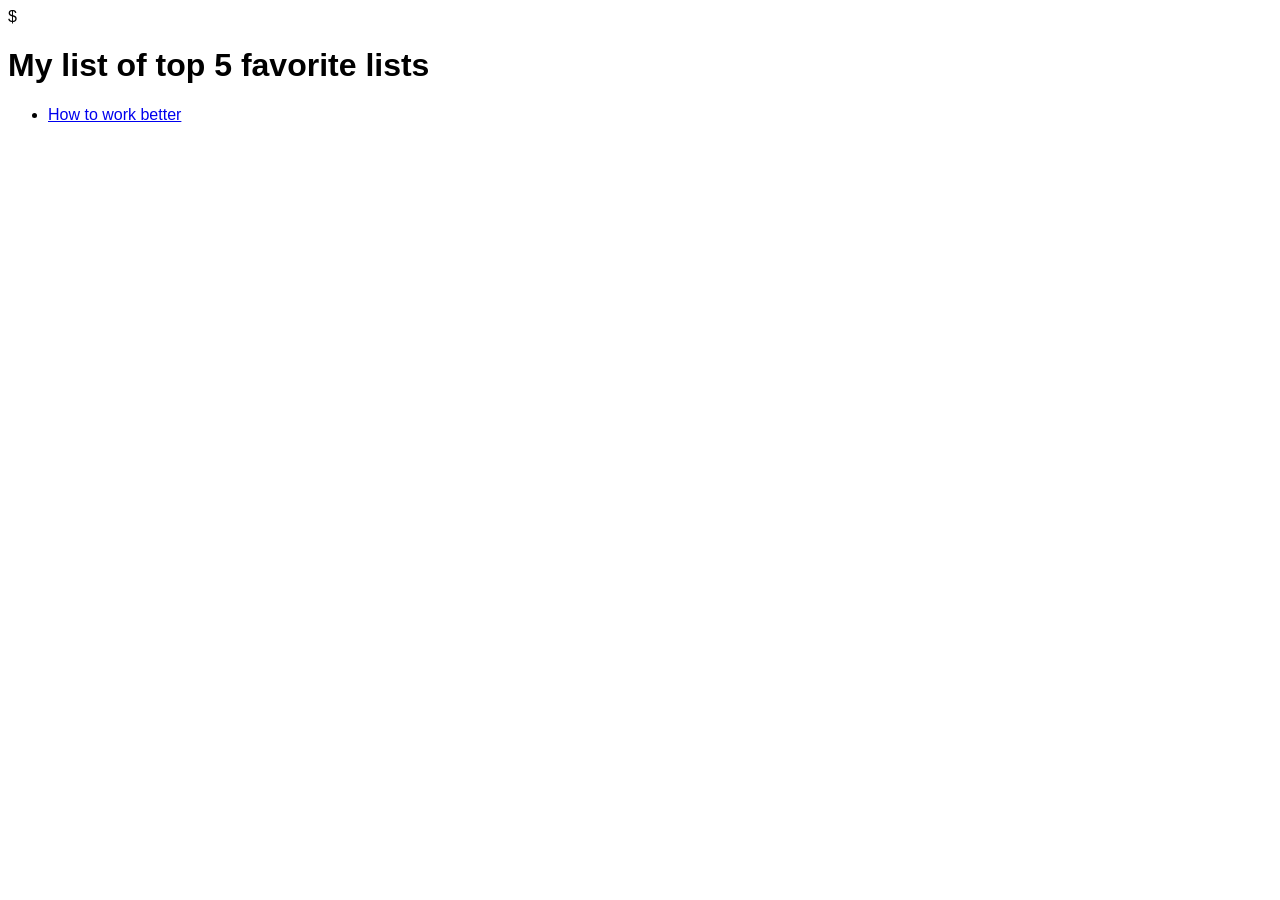
<file: index.html>
<!DOCTYPE html>
<html lang="en">

<head>
    <meta charset="UTF-8">
    <meta name="viewport" content="width=device-width, initial-scale=1.0">
    <title>Document</title>$
    <link rel="stylesheet" href="style.css">
    <link rel="stylesheet" href="cooper-font/cooper-font.css">
    <style>
        body {
            font-family: "cooper-font", sans-serif;
        }
    </style>
</head>

<body>
    <h1>My list of top 5 favorite lists</h1>

    <ul>
        <li><a href="How-to-wotrk-better.html">How to work better</a></li>
    </ul>
</body>

</html>
</file>
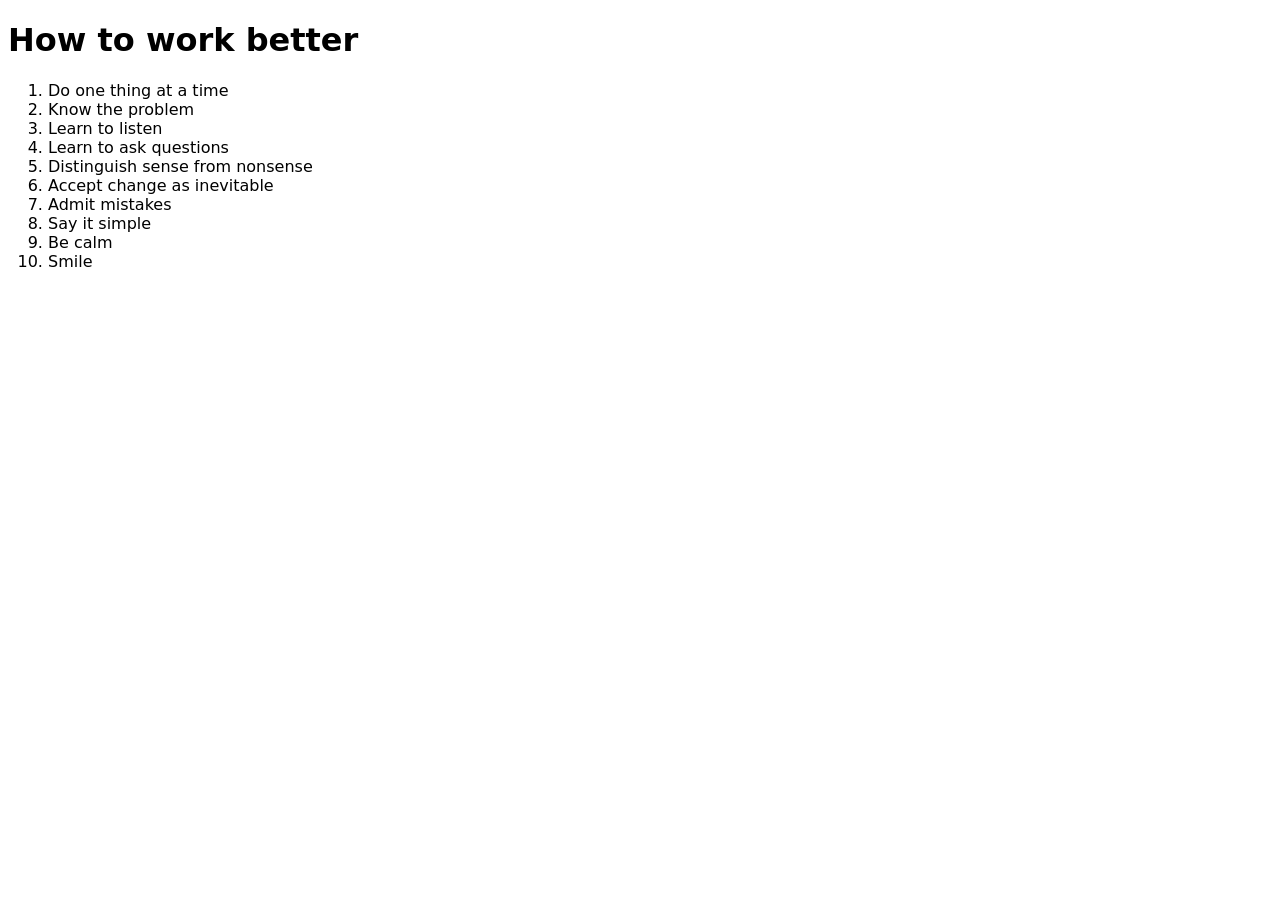
<file: How-to-wotrk-better.html>
<!DOCTYPE html>
<html lang="en">

<head>
    <meta charset="UTF-8">
    <meta name="viewport" content="width=device-width, initial-scale=1.0">
    <title>How to work better</title>
</head>
<link rel="stylesheet" href="style.css">

<body>
    <h1>How to work better</h1>
    <ol>
        <li>Do one thing at a time</li>
        <li>Know the problem</li>
        <li>Learn to listen</li>
        <li>Learn to ask questions</li>
        <li>Distinguish sense from nonsense</li>
        <li>Accept change as inevitable</li>
        <li>Admit mistakes</li>
        <li>Say it simple</li>
        <li>Be calm</li>
        <li>Smile</li>
    </ol>
    <!--<ul>
        <li>Haribo</li>
        <li>Chips</li>
        <li>Vodka</li>
    </ul>

    <ol>
        <li>Bestester</li>
        <li>Best</li>
        <li>yeahhhhhhx</li>
    </ol>-->
</body>

</html>
</file>
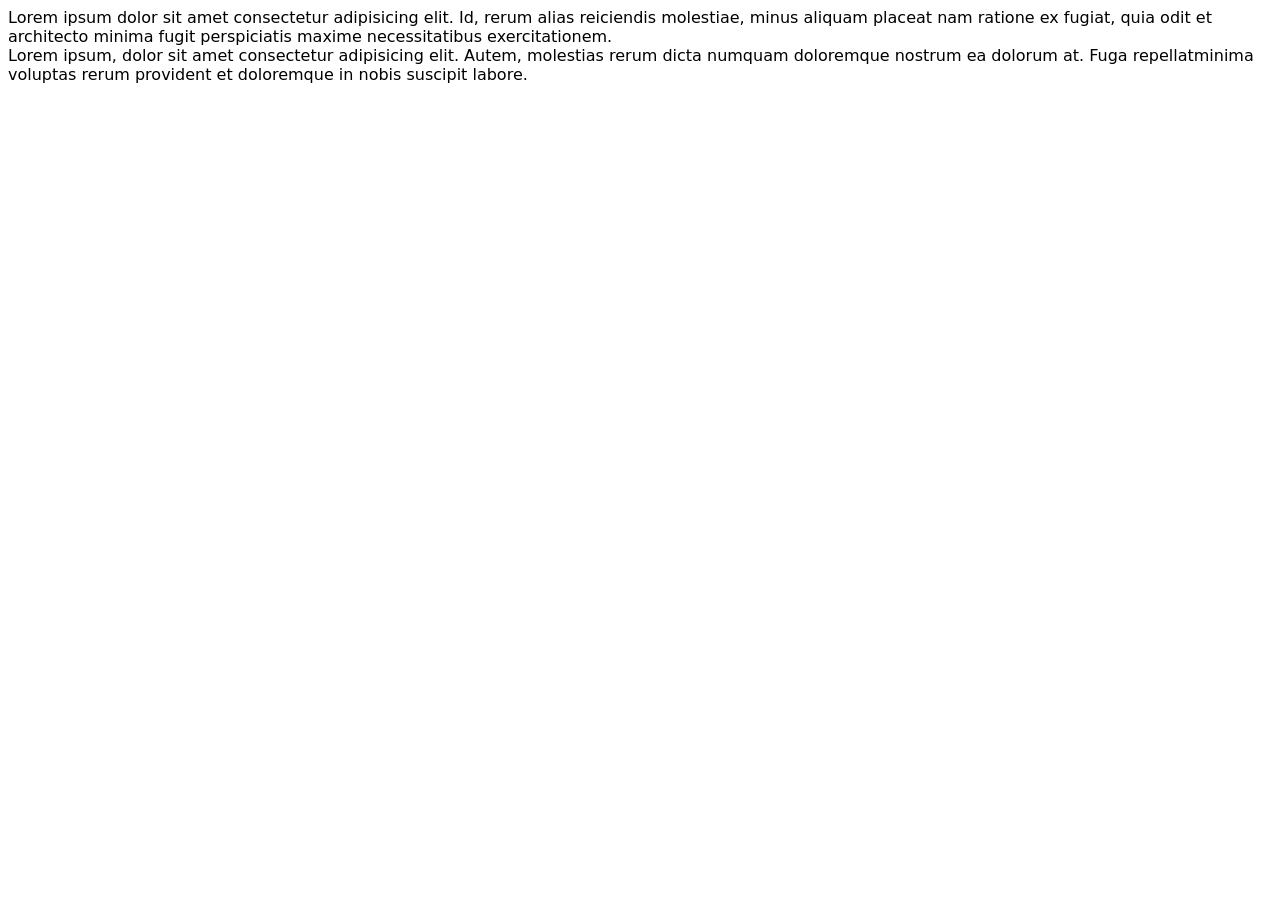
<file: responsive-essai.html>
<!DOCTYPE html>
<html lang="en">

<head>
    <meta charset="UTF-8">
    <meta name="viewport" content="width=device-width, initial-scale=1.0">
    <title>Document</title>
    <style>
        body {
            font-family: system-ui;
        }
/*
        /* mobile first */
        /*@media (min-width: 640px) {
            .row {
                display: flex;
                gap: 1rem;
            }*/
/*
        .row>* {
            flex: 1
        }*/
        */


        @media(min-width: 666px) {
            body {
                background: pink;
            }
        }

        @media (max-width: 500px) {
            div {
                color: magenta;
            }
        }
    </style>
</head>

<body>
    <div class="row">
        <div>Lorem ipsum dolor sit amet consectetur adipisicing elit. Id, rerum alias reiciendis molestiae, minus
            aliquam placeat nam ratione ex fugiat, quia odit et architecto minima fugit perspiciatis maxime
            necessitatibus exercitationem.</div>
        <div>Lorem ipsum, dolor sit amet consectetur adipisicing elit. Autem, molestias rerum dicta numquam doloremque
            nostrum ea dolorum at. Fuga repellatminima voluptas rerum provident et doloremque in nobis suscipit labore.
        </div>

    </div>
</body>

</html>
</file>
<file: style.css>
body{ 
    font-family: system-ui;
}

.grid-boxes{ 
    display: grid;
    grid-template-columns:
    repeat(
        auto-fill,
        minmax(
            min(15rem,100%),1fr
        )
    )
    ;
}
</file>
<file: cooper-font/cooper-font.css>
@font-face{ font-family: "cooper-font"; font-weight: 200; font-style: normal; src:url ("CooperHewitt-Thin.woff");}
@font-face{ font-family: "cooper-font"; font-weight: 200; font-style: italic; src:url ("CooperHewitt-ThinItalic.woff");}

@font-face{ font-family: "cooper-font"; font-weight: 300; font-style: normal; src:url ("CooperHewitt-Light.woff");}
@font-face{ font-family: "cooper-font"; font-weight: 300; font-style: italic; src:url ("CooperHewitt-LightItalic.woff");}

@font-face{ font-family: "cooper-font"; font-weight: 400; font-style: normal; src:url ("CooperHewitt-Book.woff");}
@font-face{ font-family: "cooper-font"; font-weight: 400; font-style: italic; src:url ("CooperHewitt-BookItalic.woff");}


@font-face{ font-family: "cooper-font"; font-weight: 500; font-style: normal; src:url ("CooperHewitt-Medium.woff");}
@font-face{ font-family: "cooper-font"; font-weight: 500; font-style: italic; src:url ("CooperHewitt-MediumItalic.woff");}

@font-face{ font-family: "cooper-font"; font-weight: 600; font-style: normal; src:url ("CooperHewitt-Semibold.woff");}
@font-face{ font-family: "cooper-font"; font-weight: 600; font-style: italic; src:url ("CooperHewitt-SemiboldItalic.woff");}


@font-face{ font-family: "cooper-font"; font-weight: 700; font-style: normal; src:url ("CooperHewitt-Bold.woff");}
@font-face{ font-family: "cooper-font"; font-weight: 700; font-style: italic; src:url ("CooperHewitt-BoldItalic.woff");}

@font-face{ font-family: "cooper-font"; font-weight: 800; font-style: normal; src:url ("CooperHewitt-Heavy.woff");}
@font-face{ font-family: "cooper-font"; font-weight: 800; font-style: italic; src:url ("CooperHewitt-HeavyItalic.woff");}
</file>
